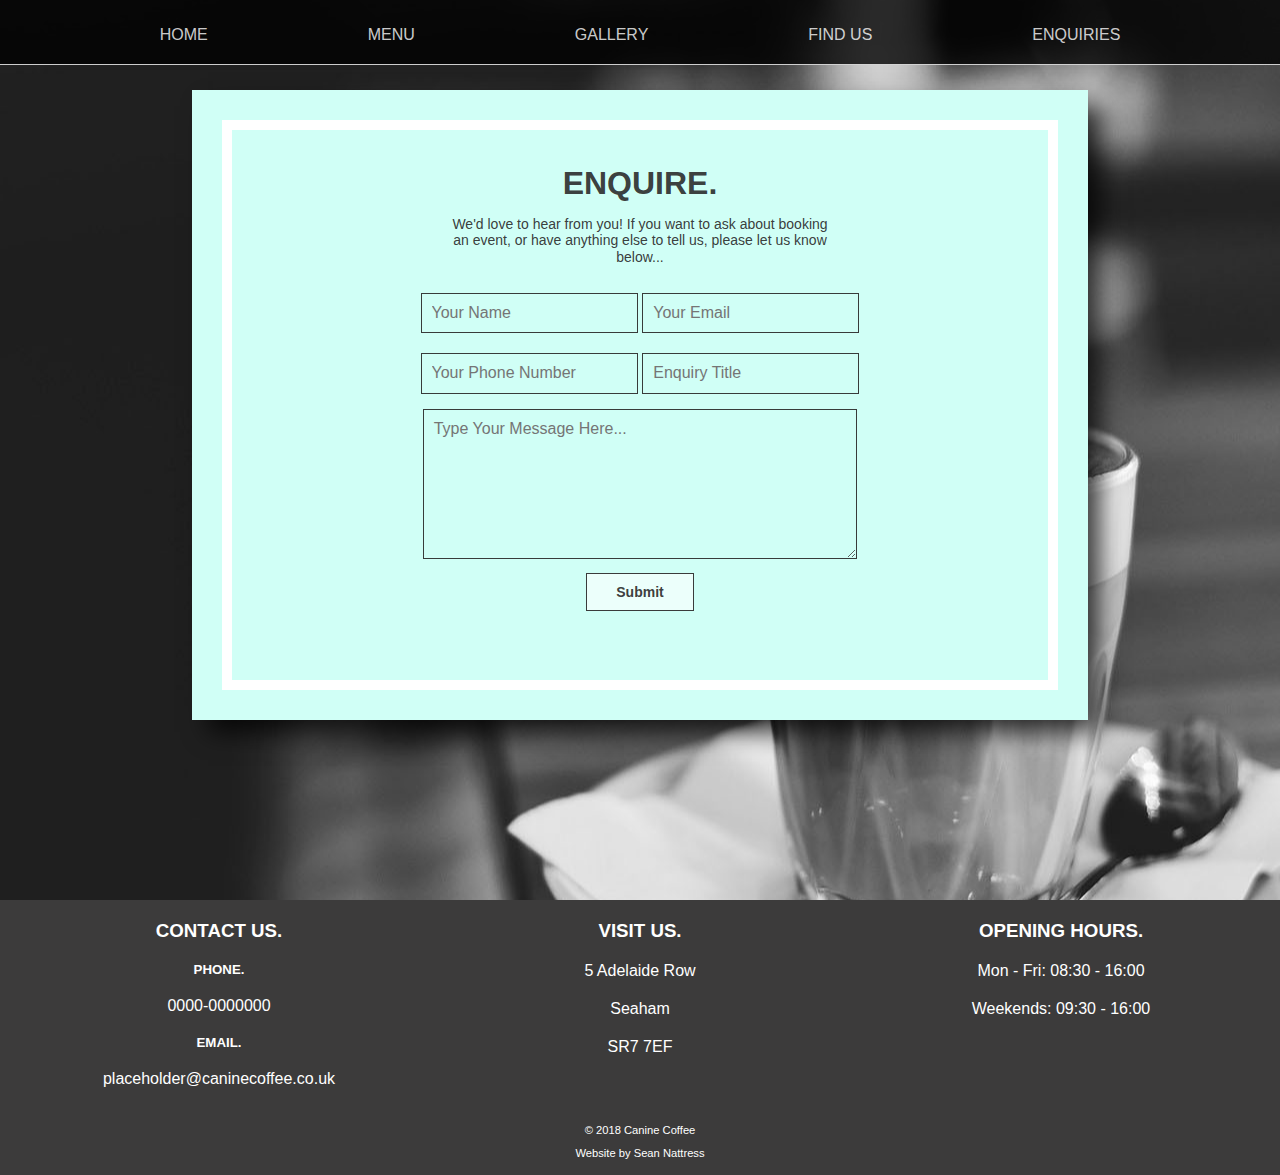
<file: enquiries.html>
<!doctype HTML>
<html>
    <head>
    <title>Canine Coffee | Enquiry Form</title>
    <!--meta-->
    <meta charset="utf-8"/>
    <!--css-->
    <link rel="stylesheet" href="css/normalize.css">
    <link rel="stylesheet" href="css/enquiry.css">
    </head>

    <body>
        <div class="grid">
            <nav class="navbar flex">
                <div class="nav-icon">
                    <span></span>
                    <span></span>
                    <span></span>
                </div>
                <ul class="navigation">
                    <li class="nav__item"><a href="index.html">Home</a></li>
                    <li class="nav__item"><a>Menu</a></li>
                    <li class="nav__item"><a>Gallery</a></li>
                    <li class="nav__item"><a>Find Us</a></li>
                    <li class="nav__item"><a href="#">Enquiries</a></li>
                </ul>
            </nav>
            <div class="content">
                <div class="enquiry">
                    <div class="enquiry__form--template">
                        <div class="enquiry__head">
                            <h1 class="enquiry__head--title">Enquire.</h1>
                            <p class="enquiry__head--intro">We'd love to hear from you! If you want to ask about booking an event, or have anything else to tell us, please let us know below...</p>
                        </div>
                        <div class="enquiry__form">
                            <form action="mailto: placeholder@ighi.com" method="POST" enctype="multipart/form-data" class="form">
                                <fieldset>
                                    <input type="name" placeholder="Your Name" class="info">
                                    <input type="email" placeholder="Your Email" class="info">
                                </fieldset>
                                <fieldset>
                                    <input type="phone" placeholder="Your Phone Number" class="info">
                                    <input type="title" placeholder="Enquiry Title" class="info">
                                </fieldset>
                                <fieldset>
                                    <textarea name="message" id="enquiry" placeholder="Type Your Message Here..."></textarea>
                                </fieldset>
                                <fieldset>
                                    <button name="submit" type="submit" id="contact-submit" data-submit="...Sending">Submit</button>
                                </fieldset>
                            </form>
                        </div>
                    </div>
                </div>
            </div>
            <div class="footer flex">
                    <aside class="footer__item">
                        <h3>Contact Us.</h3>
                        <h5>Phone.</h5>
                        <span>0000-0000000</span>
                        <h5>Email.</h5>
                        <span>placeholder@caninecoffee.co.uk</span>
                    </aside>
                    <aside class="footer__item">
                        <h3>Visit Us.</h3>
                        <span>5 Adelaide Row</span>
                        <span>Seaham</span>
                        <span>SR7 7EF</span>
                    </aside>
                    <aside class="footer__item">
                        <h3>Opening Hours.</h3>
                        <span>Mon - Fri: 08:30 - 16:00</span>
                        <span>Weekends: 09:30 - 16:00</span>
                    </aside>
                    <aside class="footer__item footer__item--wide">
                        <span>&copy; 2018 Canine Coffee</span>
                        <span>Website by Sean Nattress</span>
                    </aside>
            </div>
        </div>
    <script src="js/scripts.js"></script>
    </body>
</html>
</file>
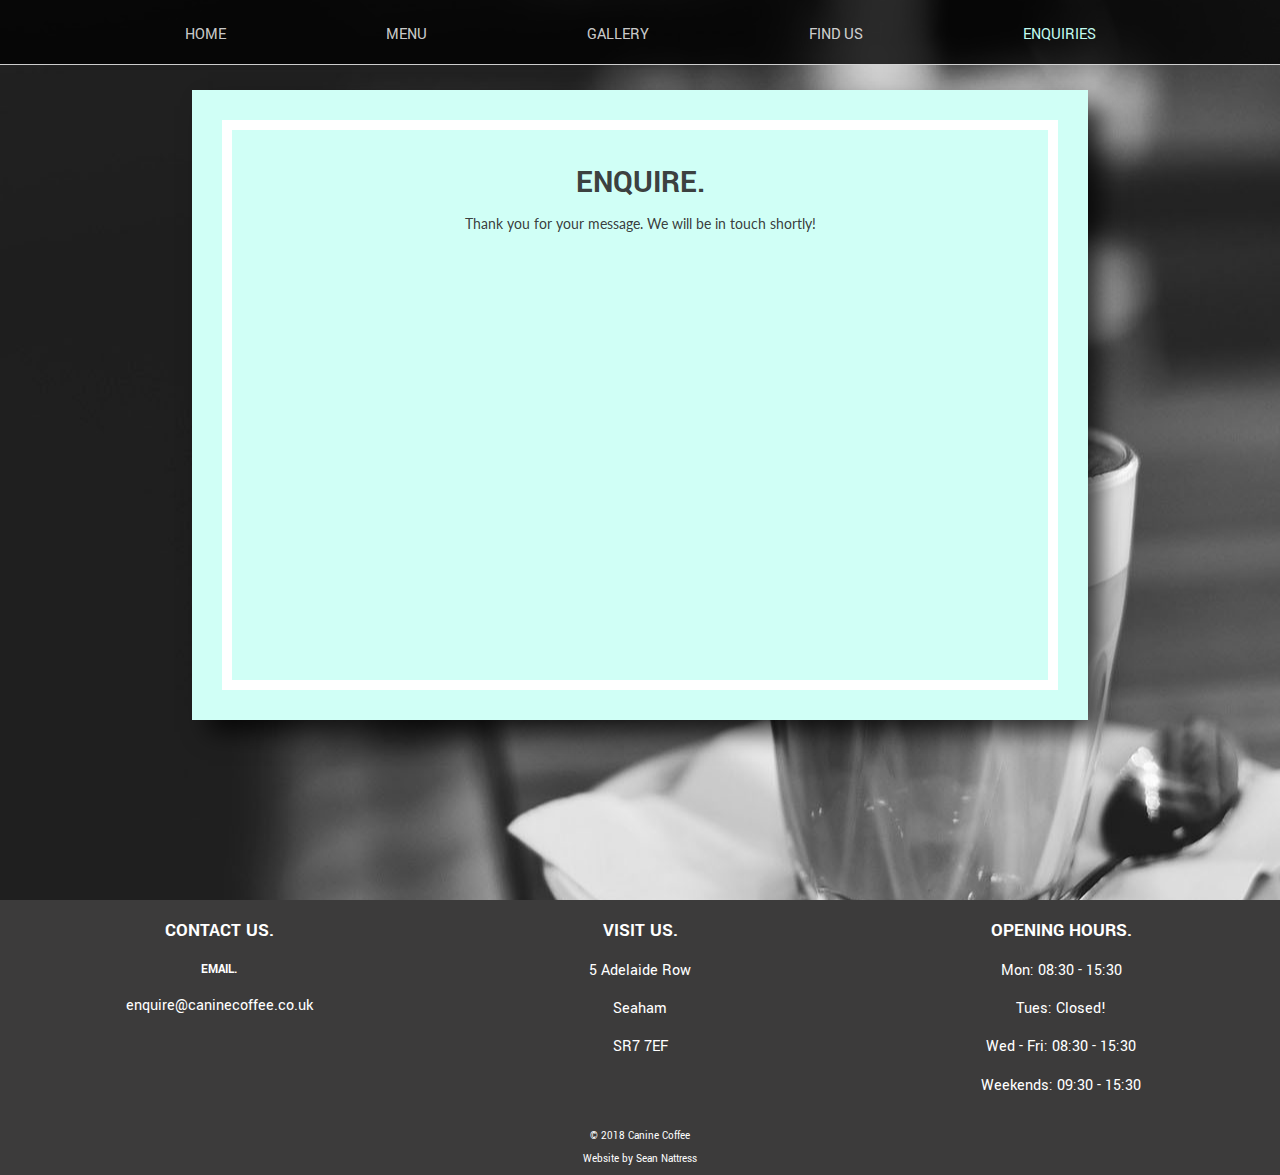
<file: thank-you.html>
<!doctype HTML>
<html>
    <head>
    <title>Canine Coffee | Seaham's Dog Friendly Coffee House</title>
    <!--meta-->
    <meta charset="utf-8"/>
    <meta name="description" content="Canine Coffee is Seahams number one stop for you and your dog. Serving the best coffee in town as well as hot food and fresh baked cakes and snacks for you and your pup alike!"/>
    <meta name="viewport" content="width=device-width, initial-scale=1.0">
    <!--css-->
    <link rel="shortcut icon" type="image/x-icon" href="img/favicon.ico">
    <link href="https://fonts.googleapis.com/css?family=Lato|Yantramanav" rel="stylesheet">
    <link rel="stylesheet" href="css/normalize.css">
    <link rel="stylesheet" href="css/enquiry.css">
    </head>

    <body>
        <div class="grid">
            <nav class="navbar flex">
                <div class="nav-icon">
                    <span></span>
                    <span></span>
                    <span></span>
                </div>
                <ul class="navigation">
                    <li class="nav__item"><a href="index">Home</a></li>
                    <li class="nav__item"><a href="menu">Menu</a></li>
                    <li class="nav__item"><a href="gallery">Gallery</a></li>
                    <li class="nav__item"><a href="index#findUs">Find Us</a></li>
                    <li class="nav__item"><a href="#" class="selected">Enquiries</a></li>
                </ul>
            </nav>
            <div class="content">
                <div class="enquiry">
                    <div class="enquiry__form--template">
                        <div class="enquiry__head">
                            <h1 class="enquiry__head--title">Enquire.</h1>
                            <p class="enquiry__head--intro">Thank you for your message. We will be in touch shortly!</p>
                        </div>
                        <div class="enquiry__form">
                        </div>
                    </div>
                </div>
            </div>
            <div class="footer flex">
                    <aside class="footer__item">
                        <h3>Contact Us.</h3>
                        <h5>Email.</h5>
                        <span>enquire@caninecoffee.co.uk</span>
                    </aside>
                    <aside class="footer__item">
                        <h3>Visit Us.</h3>
                        <span>5 Adelaide Row</span>
                        <span>Seaham</span>
                        <span>SR7 7EF</span>
                    </aside>
                    <aside class="footer__item">
                        <h3>Opening Hours.</h3>
                        <span>Mon: 08:30 - 15:30</span>
                        <span>Tues: Closed!</span>
                        <span>Wed - Fri: 08:30 - 15:30</span>
                        <span>Weekends: 09:30 - 15:30</span>
                    </aside>
                    <aside class="footer__item footer__item--wide">
                        <span>&copy; 2018 Canine Coffee</span>
                        <span>Website by Sean Nattress</span>
                    </aside>
            </div>
        </div>
    <script src="js/scripts.js"></script>
    </body>
</html>
</file>
<file: css/enquiry.css>
/* partials */
/* fonts */
/* colors */
/* styles */
.grid {
  display: grid;
  width: 100%;
  grid-template-columns: 1fr;
  grid-template-rows: auto 1fr 590px; }

.navbar {
  grid-row: 1/2;
  grid-column: 1/-1;
  width: 100%; }

.content {
  width: 100%;
  grid-row: 1/3;
  grid-column: 1/-1; }

.footer {
  grid-row: 3/4;
  grid-column: 1/-1; }

@media all and (min-width: 768px) {
  .grid {
    grid-template-rows: auto 1fr 275px; } }
/* navbar */
.navbar {
  z-index: 10;
  flex-direction: column;
  background-color: rgba(0, 0, 0, 0.8);
  padding-top: 5px;
  font-family: "Yantramanav", sans-serif; }

.nav-icon {
  z-index: 20; }

.navigation {
  z-index: 30;
  height: 0;
  margin: 0;
  padding-left: 0;
  overflow: hidden;
  text-transform: uppercase;
  list-style-type: none;
  display: flex;
  flex-direction: column;
  text-align: center;
  transition: 0.3s ease-in;
  border-bottom: solid 1px rgba(255, 255, 255, 0.8); }

.navigation > li {
  padding: 10px 0;
  height: 100%;
  color: rgba(255, 255, 255, 0.8); }

.navigation > li:hover,
.selected {
  cursor: pointer;
  color: #c2faf0; }

@media all and (min-width: 768px) {
  .nav-icon {
    display: none; }

  .navigation {
    flex-direction: row;
    min-height: 60px;
    height: 60px;
    max-height: 60px;
    justify-content: center;
    transition: none; }

  .navigation > li {
    margin: 0 40px;
    line-height: 40px; }

  .sticky {
    position: fixed;
    top: 0;
    width: 100%;
    background-color: rgba(0, 0, 0, 0.8); } }
/* end of media query */
@media all and (min-width: 768px) {
  .navigation > li {
    margin: 0 40px; } }
@media all and (min-width: 1200px) {
  .navigation > li {
    margin: 0 80px; } }
/* nav icon */
.nav-icon {
  width: 30px;
  height: 30px;
  cursor: pointer;
  position: relative;
  margin: 10px auto;
  -webkit-transform: rotate(0deg);
  -moz-transform: rotate(0deg);
  -o-transform: rotate(0deg);
  transform: rotate(0deg);
  -webkit-transition: .5s ease-in-out;
  -moz-transition: .5s ease-in-out;
  -o-transition: .5s ease-in-out;
  transition: .5s ease-in-out; }

.nav-icon span {
  display: block;
  position: absolute;
  height: 4px;
  width: 100%;
  background: #ffffff;
  border-radius: 9px;
  opacity: 1;
  left: 0;
  -webkit-transform: rotate(0deg);
  -moz-transform: rotate(0deg);
  -o-transform: rotate(0deg);
  transform: rotate(0deg);
  -webkit-transition: .25s ease-in-out;
  -moz-transition: .25s ease-in-out;
  -o-transition: .25s ease-in-out;
  transition: .25s ease-in-out; }

.nav-icon span:nth-child(1) {
  top: 0px; }

.nav-icon span:nth-child(2) {
  top: 10px; }

.nav-icon span:nth-child(3) {
  top: 20px; }

.nav-icon.open span:nth-child(1) {
  top: 18px;
  -webkit-transform: rotate(135deg);
  -moz-transform: rotate(135deg);
  -o-transform: rotate(135deg);
  transform: rotate(135deg);
  background: #ef1f72; }

.nav-icon.open span:nth-child(2) {
  opacity: 0;
  left: -60px; }

.nav-icon.open span:nth-child(3) {
  top: 18px;
  -webkit-transform: rotate(-135deg);
  -moz-transform: rotate(-135deg);
  -o-transform: rotate(-135deg);
  transform: rotate(-135deg);
  background: #ef1f72; }

.content {
  background: #d0fff6;
  min-height: 100vh; }

.enquiry {
  width: 90%;
  margin: 20% auto;
  color: rgba(39, 38, 38, 0.9); }

.enquiry__head {
  text-align: center; }

.enquiry__head--title {
  margin: 15px;
  text-transform: uppercase; }

.enquiry__head--intro {
  font-size: 14px; }

fieldset {
  border: medium none !important;
  margin: 0 0 10px;
  min-width: 100%;
  padding: 0;
  width: 100%;
  text-align: center; }

.form input[type="name"], input[type="email"], input[type="phone"], input[type="title"], textarea {
  font-family: "Lato", sans-serif;
  width: 100%;
  border: 1px solid rgba(39, 38, 38, 0.9);
  padding: 10px;
  margin: 5px auto;
  color: rgba(39, 38, 38, 0.9);
  background-color: rgba(255, 255, 255, 0); }

textarea {
  height: 150px;
  margin: auto; }

button {
  cursor: pointer;
  width: 100%;
  border: solid 1px rgba(39, 38, 38, 0.9);
  background: rgba(255, 255, 255, 0.6);
  color: rgba(39, 38, 38, 0.9);
  padding: 10px;
  font-size: 14px;
  font-weight: 700; }

button:hover {
  background: white; }

@media all and (min-width: 768px) {
  .content {
    position: relative;
    background: url("../img/coffee_bw.jpg") no-repeat center center fixed;
    height: 100vh;
    min-height: 700px; }

  .enquiry {
    position: absolute;
    top: 0;
    left: 0;
    bottom: 0;
    right: 0;
    width: 70%;
    height: 70%;
    min-height: 600px;
    margin: 7% auto 0;
    background: #d0fff6;
    box-shadow: 14px 14px 23px -2px rgba(0, 0, 0, 0.75); }

  .enquiry__form--template {
    position: absolute;
    top: 0;
    left: 0;
    bottom: 0;
    right: 0;
    margin: 30px;
    padding: 20px;
    border: solid 10px white; }

  .enquiry__head--intro {
    margin: auto;
    width: 50%; }

  .form {
    width: 70%;
    margin: 3% auto 0; }

  .form input[type="name"], input[type="email"], input[type="phone"], input[type="title"] {
    width: 40%; }

  textarea {
    width: 80%; }

  button {
    width: 20%; } }
@media all and (min-height: 1000px) {
  .enquiry {
    margin: 10% auto 0; }

  .enquiry__head--intro {
    font-size: 16px; }

  textarea {
    height: 200px; } }
/* footer */
.footer {
  flex-direction: column;
  width: 100%;
  background: rgba(39, 38, 38, 0.9);
  color: white;
  font-family: "Yantramanav", sans-serif; }

.footer__item {
  text-align: center;
  margin: 10px; }
  .footer__item span {
    display: block; }
  .footer__item h3, .footer__item h5 {
    margin: 0;
    text-transform: uppercase; }
  .footer__item h3, .footer__item h5, .footer__item span {
    padding: 10px 0; }

.footer__item--wide {
  font-size: 0.7em; }
  .footer__item--wide span {
    padding: 5px 0; }

@media all and (min-width: 768px) {
  .footer {
    flex-direction: row;
    flex-wrap: wrap;
    justify-content: space-evenly; }

  .footer__item {
    width: 30%; }

  .footer__item--wide {
    width: 100%; } }
/* base */
html {
  box-sizing: border-box; }

*, *:before, *:after {
  box-sizing: inherit; }

a {
  text-decoration: none;
  color: inherit; }

a:hover {
  cursor: pointer;
  color: #c2faf0; }

body {
  font-family: "Lato", sans-serif; }

h1 {
  font-family: "Yantramanav", sans-serif; }

/* helpers */
.flex {
  display: flex; }

.absolute-center {
  position: absolute;
  top: 0;
  left: 0;
  bottom: 0;
  right: 0; }

/*# sourceMappingURL=enquiry.css.map */
</file>
